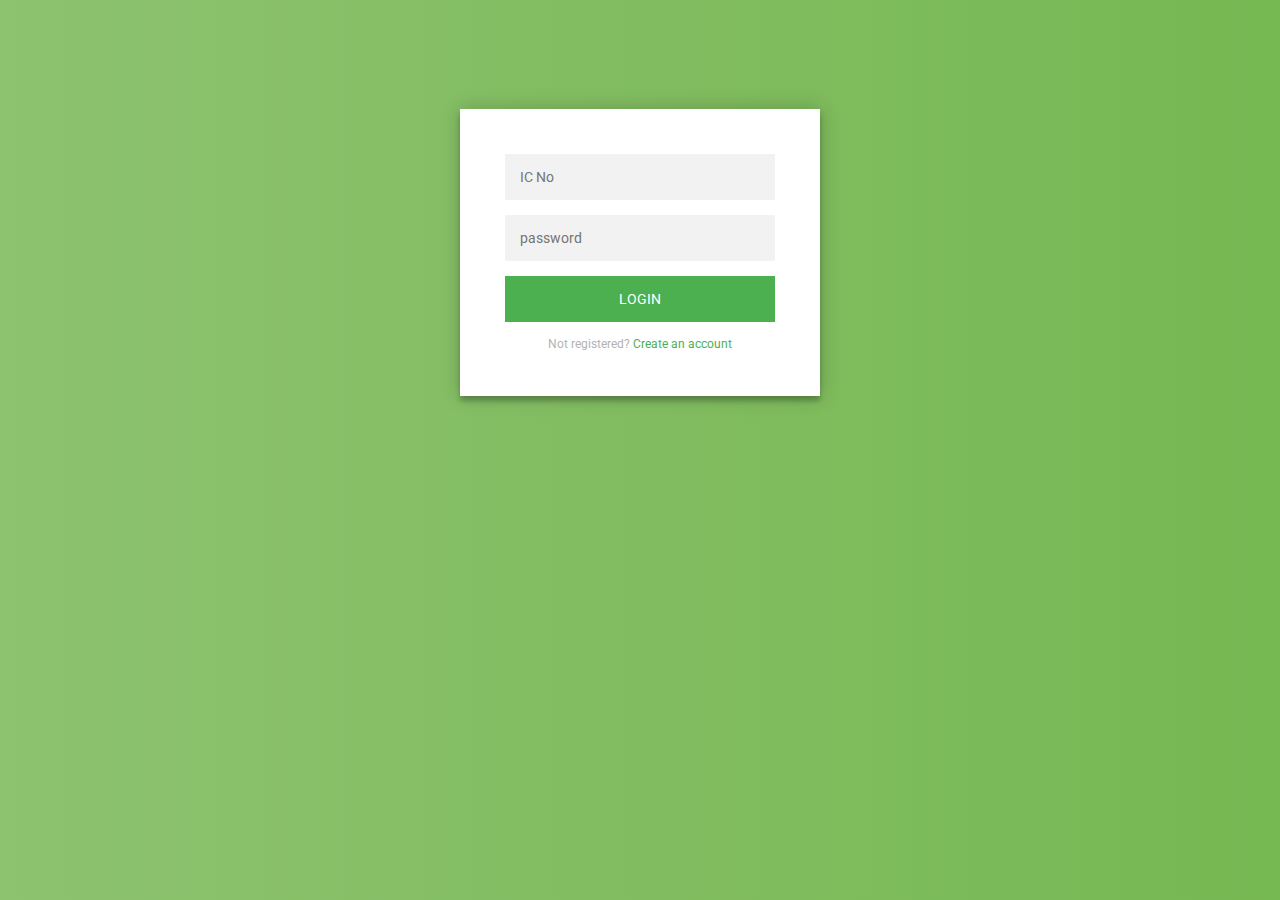
<file: mc/index.html>
<!DOCTYPE html>
<html lang="en">
<head>
  <meta charset="utf-8">
  <meta http-equiv="X-UA-Compatible" content="IE=edge">
  <meta name="viewport" content="width=device-width, initial-scale=1">
  <link rel="stylesheet" href="css/login.css">
  <script src="js/jquery.min.js"></script>
  <script src="js/login.js"></script>
  <script src="js/stopExecutionOnTimeout.js"></script>
  <script src="js/functions.js"></script>
  <script src="js/lodash.js"></script>
  <script src="js/sweetalert.min.js"></script>
  <link rel="stylesheet" type="text/css" href="css/sweetalert.css">
  <title>Login Page</title>
</head>
<body>

<div class="login-page">
  <div class="form">
    <form class="register-form" autocomplete="off">
      <select name="__roles">
        <option value="00">Please Choose role...</option>
        <option value="01">Kadet</option>
        <option value="02">Batalion</option>
        <option value="03">Doktor</option>
        <option value="04">Fakulti</option>
      </select>
      <input type="text" name="register_name" placeholder="name"/>
      <input type="password" name="register_password" placeholder="password"/>
      <input type="text" name="register_icno" placeholder="Ic No"/>
      <button>create</button>
      <p class="message">Already registered? <a href="#">Sign In</a></p>
    </form>
    <form class="login-form" autocomplete="off">
      <input type="text" name="login_icno" placeholder="IC No"/>
      <input type="password" name="login_password" placeholder="password"/>
      <button>login</button>
      <p class="message">Not registered? <a href="#">Create an account</a></p>
    </form>
  </div>
</div>

</body>
</html>
</file>
<file: mc/css/login.css>
@import url(https://fonts.googleapis.com/css?family=Roboto:300);

.login-page {
    width: 360px;
    padding: 8% 0 0;
    margin: auto;
}
.form {
    position: relative;
    z-index: 1;
    background: #FFFFFF;
    max-width: 360px;
    margin: 0 auto 100px;
    padding: 45px;
    text-align: center;
    box-shadow: 0 0 20px 0 rgba(0, 0, 0, 0.2), 0 5px 5px 0 rgba(0, 0, 0, 0.24);
}
.form input {
    font-family: "Roboto", sans-serif;
    outline: 0;
    background: #f2f2f2;
    width: 100%;
    border: 0;
    margin: 0 0 15px;
    padding: 15px;
    box-sizing: border-box;
    font-size: 14px;
}

.form select {
    font-family: "Roboto", sans-serif;
    outline: 0;
    background: #f2f2f2;
    width: 100%;
    border: 0;
    height: 50px;
    margin: 0 0 15px;
    padding: 15px;
    box-sizing: border-box;
    font-size: 14px;
}

.form button {
    font-family: "Roboto", sans-serif;
    text-transform: uppercase;
    outline: 0;
    background: #4CAF50;
    width: 100%;
    border: 0;
    padding: 15px;
    color: #FFFFFF;
    font-size: 14px;
    -webkit-transition: all 0.3 ease;
    transition: all 0.3 ease;
    cursor: pointer;
}
.form button:hover,.form button:active,.form button:focus {
    background: #43A047;
}
.form .message {
    margin: 15px 0 0;
    color: #b3b3b3;
    font-size: 12px;
}
.form .message a {
    color: #4CAF50;
    text-decoration: none;
}
.form .register-form {
    display: none;
}
.container {
    position: relative;
    z-index: 1;
    max-width: 300px;
    margin: 0 auto;
}
.container:before, .container:after {
    content: "";
    display: block;
    clear: both;
}
.container .info {
    margin: 50px auto;
    text-align: center;
}
.container .info h1 {
    margin: 0 0 15px;
    padding: 0;
    font-size: 36px;
    font-weight: 300;
    color: #1a1a1a;
}
.container .info span {
    color: #4d4d4d;
    font-size: 12px;
}
.container .info span a {
    color: #000000;
    text-decoration: none;
}
.container .info span .fa {
    color: #EF3B3A;
}
body {
    background: #76b852; /* fallback for old browsers */
    background: -webkit-linear-gradient(right, #76b852, #8DC26F);
    background: -moz-linear-gradient(right, #76b852, #8DC26F);
    background: -o-linear-gradient(right, #76b852, #8DC26F);
    background: linear-gradient(to left, #76b852, #8DC26F);
    font-family: "Roboto", sans-serif;
    -webkit-font-smoothing: antialiased;
    -moz-osx-font-smoothing: grayscale;
}
</file>
<file: mc/css/sweetalert.css>
body.stop-scrolling {
  height: 100%;
  overflow: hidden; }

.sweet-overlay {
  background-color: black;
  /* IE8 */
  -ms-filter: "progid:DXImageTransform.Microsoft.Alpha(Opacity=40)";
  /* IE8 */
  background-color: rgba(0, 0, 0, 0.4);
  position: fixed;
  left: 0;
  right: 0;
  top: 0;
  bottom: 0;
  display: none;
  z-index: 10000; }

.sweet-alert {
  background-color: white;
  font-family: 'Open Sans', 'Helvetica Neue', Helvetica, Arial, sans-serif;
  width: 478px;
  padding: 17px;
  border-radius: 5px;
  text-align: center;
  position: fixed;
  left: 50%;
  top: 50%;
  margin-left: -256px;
  margin-top: -200px;
  overflow: hidden;
  display: none;
  z-index: 99999; }
  @media all and (max-width: 540px) {
    .sweet-alert {
      width: auto;
      margin-left: 0;
      margin-right: 0;
      left: 15px;
      right: 15px; } }
  .sweet-alert h2 {
    color: #575757;
    font-size: 30px;
    text-align: center;
    font-weight: 600;
    text-transform: none;
    position: relative;
    margin: 25px 0;
    padding: 0;
    line-height: 40px;
    display: block; }
  .sweet-alert p {
    color: #797979;
    font-size: 16px;
    text-align: center;
    font-weight: 300;
    position: relative;
    text-align: inherit;
    float: none;
    margin: 0;
    padding: 0;
    line-height: normal; }
  .sweet-alert fieldset {
    border: none;
    position: relative; }
  .sweet-alert .sa-error-container {
    background-color: #f1f1f1;
    margin-left: -17px;
    margin-right: -17px;
    overflow: hidden;
    padding: 0 10px;
    max-height: 0;
    webkit-transition: padding 0.15s, max-height 0.15s;
    transition: padding 0.15s, max-height 0.15s; }
    .sweet-alert .sa-error-container.show {
      padding: 10px 0;
      max-height: 100px;
      webkit-transition: padding 0.2s, max-height 0.2s;
      transition: padding 0.25s, max-height 0.25s; }
    .sweet-alert .sa-error-container .icon {
      display: inline-block;
      width: 24px;
      height: 24px;
      border-radius: 50%;
      background-color: #ea7d7d;
      color: white;
      line-height: 24px;
      text-align: center;
      margin-right: 3px; }
    .sweet-alert .sa-error-container p {
      display: inline-block; }
  .sweet-alert .sa-input-error {
    position: absolute;
    top: 29px;
    right: 26px;
    width: 20px;
    height: 20px;
    opacity: 0;
    -webkit-transform: scale(0.5);
    transform: scale(0.5);
    -webkit-transform-origin: 50% 50%;
    transform-origin: 50% 50%;
    -webkit-transition: all 0.1s;
    transition: all 0.1s; }
    .sweet-alert .sa-input-error::before, .sweet-alert .sa-input-error::after {
      content: "";
      width: 20px;
      height: 6px;
      background-color: #f06e57;
      border-radius: 3px;
      position: absolute;
      top: 50%;
      margin-top: -4px;
      left: 50%;
      margin-left: -9px; }
    .sweet-alert .sa-input-error::before {
      -webkit-transform: rotate(-45deg);
      transform: rotate(-45deg); }
    .sweet-alert .sa-input-error::after {
      -webkit-transform: rotate(45deg);
      transform: rotate(45deg); }
    .sweet-alert .sa-input-error.show {
      opacity: 1;
      -webkit-transform: scale(1);
      transform: scale(1); }
  .sweet-alert input {
    width: 100%;
    box-sizing: border-box;
    border-radius: 3px;
    border: 1px solid #d7d7d7;
    height: 43px;
    margin-top: 10px;
    margin-bottom: 17px;
    font-size: 18px;
    box-shadow: inset 0px 1px 1px rgba(0, 0, 0, 0.06);
    padding: 0 12px;
    display: none;
    -webkit-transition: all 0.3s;
    transition: all 0.3s; }
    .sweet-alert input:focus {
      outline: none;
      box-shadow: 0px 0px 3px #c4e6f5;
      border: 1px solid #b4dbed; }
      .sweet-alert input:focus::-moz-placeholder {
        transition: opacity 0.3s 0.03s ease;
        opacity: 0.5; }
      .sweet-alert input:focus:-ms-input-placeholder {
        transition: opacity 0.3s 0.03s ease;
        opacity: 0.5; }
      .sweet-alert input:focus::-webkit-input-placeholder {
        transition: opacity 0.3s 0.03s ease;
        opacity: 0.5; }
    .sweet-alert input::-moz-placeholder {
      color: #bdbdbd; }
    .sweet-alert input:-ms-input-placeholder {
      color: #bdbdbd; }
    .sweet-alert input::-webkit-input-placeholder {
      color: #bdbdbd; }
  .sweet-alert.show-input input {
    display: block; }
  .sweet-alert .sa-confirm-button-container {
    display: inline-block;
    position: relative; }
  .sweet-alert .la-ball-fall {
    position: absolute;
    left: 50%;
    top: 50%;
    margin-left: -27px;
    margin-top: 4px;
    opacity: 0;
    visibility: hidden; }
  .sweet-alert button {
    background-color: #8CD4F5;
    color: white;
    border: none;
    box-shadow: none;
    font-size: 17px;
    font-weight: 500;
    -webkit-border-radius: 4px;
    border-radius: 5px;
    padding: 10px 32px;
    margin: 26px 5px 0 5px;
    cursor: pointer; }
    .sweet-alert button:focus {
      outline: none;
      box-shadow: 0 0 2px rgba(128, 179, 235, 0.5), inset 0 0 0 1px rgba(0, 0, 0, 0.05); }
    .sweet-alert button:hover {
      background-color: #7ecff4; }
    .sweet-alert button:active {
      background-color: #5dc2f1; }
    .sweet-alert button.cancel {
      background-color: #C1C1C1; }
      .sweet-alert button.cancel:hover {
        background-color: #b9b9b9; }
      .sweet-alert button.cancel:active {
        background-color: #a8a8a8; }
      .sweet-alert button.cancel:focus {
        box-shadow: rgba(197, 205, 211, 0.8) 0px 0px 2px, rgba(0, 0, 0, 0.0470588) 0px 0px 0px 1px inset !important; }
    .sweet-alert button[disabled] {
      opacity: .6;
      cursor: default; }
    .sweet-alert button.confirm[disabled] {
      color: transparent; }
      .sweet-alert button.confirm[disabled] ~ .la-ball-fall {
        opacity: 1;
        visibility: visible;
        transition-delay: 0s; }
    .sweet-alert button::-moz-focus-inner {
      border: 0; }
  .sweet-alert[data-has-cancel-button=false] button {
    box-shadow: none !important; }
  .sweet-alert[data-has-confirm-button=false][data-has-cancel-button=false] {
    padding-bottom: 40px; }
  .sweet-alert .sa-icon {
    width: 80px;
    height: 80px;
    border: 4px solid gray;
    -webkit-border-radius: 40px;
    border-radius: 40px;
    border-radius: 50%;
    margin: 20px auto;
    padding: 0;
    position: relative;
    box-sizing: content-box; }
    .sweet-alert .sa-icon.sa-error {
      border-color: #F27474; }
      .sweet-alert .sa-icon.sa-error .sa-x-mark {
        position: relative;
        display: block; }
      .sweet-alert .sa-icon.sa-error .sa-line {
        position: absolute;
        height: 5px;
        width: 47px;
        background-color: #F27474;
        display: block;
        top: 37px;
        border-radius: 2px; }
        .sweet-alert .sa-icon.sa-error .sa-line.sa-left {
          -webkit-transform: rotate(45deg);
          transform: rotate(45deg);
          left: 17px; }
        .sweet-alert .sa-icon.sa-error .sa-line.sa-right {
          -webkit-transform: rotate(-45deg);
          transform: rotate(-45deg);
          right: 16px; }
    .sweet-alert .sa-icon.sa-warning {
      border-color: #F8BB86; }
      .sweet-alert .sa-icon.sa-warning .sa-body {
        position: absolute;
        width: 5px;
        height: 47px;
        left: 50%;
        top: 10px;
        -webkit-border-radius: 2px;
        border-radius: 2px;
        margin-left: -2px;
        background-color: #F8BB86; }
      .sweet-alert .sa-icon.sa-warning .sa-dot {
        position: absolute;
        width: 7px;
        height: 7px;
        -webkit-border-radius: 50%;
        border-radius: 50%;
        margin-left: -3px;
        left: 50%;
        bottom: 10px;
        background-color: #F8BB86; }
    .sweet-alert .sa-icon.sa-info {
      border-color: #C9DAE1; }
      .sweet-alert .sa-icon.sa-info::before {
        content: "";
        position: absolute;
        width: 5px;
        height: 29px;
        left: 50%;
        bottom: 17px;
        border-radius: 2px;
        margin-left: -2px;
        background-color: #C9DAE1; }
      .sweet-alert .sa-icon.sa-info::after {
        content: "";
        position: absolute;
        width: 7px;
        height: 7px;
        border-radius: 50%;
        margin-left: -3px;
        top: 19px;
        background-color: #C9DAE1; }
    .sweet-alert .sa-icon.sa-success {
      border-color: #A5DC86; }
      .sweet-alert .sa-icon.sa-success::before, .sweet-alert .sa-icon.sa-success::after {
        content: '';
        -webkit-border-radius: 40px;
        border-radius: 40px;
        border-radius: 50%;
        position: absolute;
        width: 60px;
        height: 120px;
        background: white;
        -webkit-transform: rotate(45deg);
        transform: rotate(45deg); }
      .sweet-alert .sa-icon.sa-success::before {
        -webkit-border-radius: 120px 0 0 120px;
        border-radius: 120px 0 0 120px;
        top: -7px;
        left: -33px;
        -webkit-transform: rotate(-45deg);
        transform: rotate(-45deg);
        -webkit-transform-origin: 60px 60px;
        transform-origin: 60px 60px; }
      .sweet-alert .sa-icon.sa-success::after {
        -webkit-border-radius: 0 120px 120px 0;
        border-radius: 0 120px 120px 0;
        top: -11px;
        left: 30px;
        -webkit-transform: rotate(-45deg);
        transform: rotate(-45deg);
        -webkit-transform-origin: 0px 60px;
        transform-origin: 0px 60px; }
      .sweet-alert .sa-icon.sa-success .sa-placeholder {
        width: 80px;
        height: 80px;
        border: 4px solid rgba(165, 220, 134, 0.2);
        -webkit-border-radius: 40px;
        border-radius: 40px;
        border-radius: 50%;
        box-sizing: content-box;
        position: absolute;
        left: -4px;
        top: -4px;
        z-index: 2; }
      .sweet-alert .sa-icon.sa-success .sa-fix {
        width: 5px;
        height: 90px;
        background-color: white;
        position: absolute;
        left: 28px;
        top: 8px;
        z-index: 1;
        -webkit-transform: rotate(-45deg);
        transform: rotate(-45deg); }
      .sweet-alert .sa-icon.sa-success .sa-line {
        height: 5px;
        background-color: #A5DC86;
        display: block;
        border-radius: 2px;
        position: absolute;
        z-index: 2; }
        .sweet-alert .sa-icon.sa-success .sa-line.sa-tip {
          width: 25px;
          left: 14px;
          top: 46px;
          -webkit-transform: rotate(45deg);
          transform: rotate(45deg); }
        .sweet-alert .sa-icon.sa-success .sa-line.sa-long {
          width: 47px;
          right: 8px;
          top: 38px;
          -webkit-transform: rotate(-45deg);
          transform: rotate(-45deg); }
    .sweet-alert .sa-icon.sa-custom {
      background-size: contain;
      border-radius: 0;
      border: none;
      background-position: center center;
      background-repeat: no-repeat; }

/*
 * Animations
 */
@-webkit-keyframes showSweetAlert {
  0% {
    transform: scale(0.7);
    -webkit-transform: scale(0.7); }
  45% {
    transform: scale(1.05);
    -webkit-transform: scale(1.05); }
  80% {
    transform: scale(0.95);
    -webkit-transform: scale(0.95); }
  100% {
    transform: scale(1);
    -webkit-transform: scale(1); } }

@keyframes showSweetAlert {
  0% {
    transform: scale(0.7);
    -webkit-transform: scale(0.7); }
  45% {
    transform: scale(1.05);
    -webkit-transform: scale(1.05); }
  80% {
    transform: scale(0.95);
    -webkit-transform: scale(0.95); }
  100% {
    transform: scale(1);
    -webkit-transform: scale(1); } }

@-webkit-keyframes hideSweetAlert {
  0% {
    transform: scale(1);
    -webkit-transform: scale(1); }
  100% {
    transform: scale(0.5);
    -webkit-transform: scale(0.5); } }

@keyframes hideSweetAlert {
  0% {
    transform: scale(1);
    -webkit-transform: scale(1); }
  100% {
    transform: scale(0.5);
    -webkit-transform: scale(0.5); } }

@-webkit-keyframes slideFromTop {
  0% {
    top: 0%; }
  100% {
    top: 50%; } }

@keyframes slideFromTop {
  0% {
    top: 0%; }
  100% {
    top: 50%; } }

@-webkit-keyframes slideToTop {
  0% {
    top: 50%; }
  100% {
    top: 0%; } }

@keyframes slideToTop {
  0% {
    top: 50%; }
  100% {
    top: 0%; } }

@-webkit-keyframes slideFromBottom {
  0% {
    top: 70%; }
  100% {
    top: 50%; } }

@keyframes slideFromBottom {
  0% {
    top: 70%; }
  100% {
    top: 50%; } }

@-webkit-keyframes slideToBottom {
  0% {
    top: 50%; }
  100% {
    top: 70%; } }

@keyframes slideToBottom {
  0% {
    top: 50%; }
  100% {
    top: 70%; } }

.showSweetAlert[data-animation=pop] {
  -webkit-animation: showSweetAlert 0.3s;
  animation: showSweetAlert 0.3s; }

.showSweetAlert[data-animation=none] {
  -webkit-animation: none;
  animation: none; }

.showSweetAlert[data-animation=slide-from-top] {
  -webkit-animation: slideFromTop 0.3s;
  animation: slideFromTop 0.3s; }

.showSweetAlert[data-animation=slide-from-bottom] {
  -webkit-animation: slideFromBottom 0.3s;
  animation: slideFromBottom 0.3s; }

.hideSweetAlert[data-animation=pop] {
  -webkit-animation: hideSweetAlert 0.2s;
  animation: hideSweetAlert 0.2s; }

.hideSweetAlert[data-animation=none] {
  -webkit-animation: none;
  animation: none; }

.hideSweetAlert[data-animation=slide-from-top] {
  -webkit-animation: slideToTop 0.4s;
  animation: slideToTop 0.4s; }

.hideSweetAlert[data-animation=slide-from-bottom] {
  -webkit-animation: slideToBottom 0.3s;
  animation: slideToBottom 0.3s; }

@-webkit-keyframes animateSuccessTip {
  0% {
    width: 0;
    left: 1px;
    top: 19px; }
  54% {
    width: 0;
    left: 1px;
    top: 19px; }
  70% {
    width: 50px;
    left: -8px;
    top: 37px; }
  84% {
    width: 17px;
    left: 21px;
    top: 48px; }
  100% {
    width: 25px;
    left: 14px;
    top: 45px; } }

@keyframes animateSuccessTip {
  0% {
    width: 0;
    left: 1px;
    top: 19px; }
  54% {
    width: 0;
    left: 1px;
    top: 19px; }
  70% {
    width: 50px;
    left: -8px;
    top: 37px; }
  84% {
    width: 17px;
    left: 21px;
    top: 48px; }
  100% {
    width: 25px;
    left: 14px;
    top: 45px; } }

@-webkit-keyframes animateSuccessLong {
  0% {
    width: 0;
    right: 46px;
    top: 54px; }
  65% {
    width: 0;
    right: 46px;
    top: 54px; }
  84% {
    width: 55px;
    right: 0px;
    top: 35px; }
  100% {
    width: 47px;
    right: 8px;
    top: 38px; } }

@keyframes animateSuccessLong {
  0% {
    width: 0;
    right: 46px;
    top: 54px; }
  65% {
    width: 0;
    right: 46px;
    top: 54px; }
  84% {
    width: 55px;
    right: 0px;
    top: 35px; }
  100% {
    width: 47px;
    right: 8px;
    top: 38px; } }

@-webkit-keyframes rotatePlaceholder {
  0% {
    transform: rotate(-45deg);
    -webkit-transform: rotate(-45deg); }
  5% {
    transform: rotate(-45deg);
    -webkit-transform: rotate(-45deg); }
  12% {
    transform: rotate(-405deg);
    -webkit-transform: rotate(-405deg); }
  100% {
    transform: rotate(-405deg);
    -webkit-transform: rotate(-405deg); } }

@keyframes rotatePlaceholder {
  0% {
    transform: rotate(-45deg);
    -webkit-transform: rotate(-45deg); }
  5% {
    transform: rotate(-45deg);
    -webkit-transform: rotate(-45deg); }
  12% {
    transform: rotate(-405deg);
    -webkit-transform: rotate(-405deg); }
  100% {
    transform: rotate(-405deg);
    -webkit-transform: rotate(-405deg); } }

.animateSuccessTip {
  -webkit-animation: animateSuccessTip 0.75s;
  animation: animateSuccessTip 0.75s; }

.animateSuccessLong {
  -webkit-animation: animateSuccessLong 0.75s;
  animation: animateSuccessLong 0.75s; }

.sa-icon.sa-success.animate::after {
  -webkit-animation: rotatePlaceholder 4.25s ease-in;
  animation: rotatePlaceholder 4.25s ease-in; }

@-webkit-keyframes animateErrorIcon {
  0% {
    transform: rotateX(100deg);
    -webkit-transform: rotateX(100deg);
    opacity: 0; }
  100% {
    transform: rotateX(0deg);
    -webkit-transform: rotateX(0deg);
    opacity: 1; } }

@keyframes animateErrorIcon {
  0% {
    transform: rotateX(100deg);
    -webkit-transform: rotateX(100deg);
    opacity: 0; }
  100% {
    transform: rotateX(0deg);
    -webkit-transform: rotateX(0deg);
    opacity: 1; } }

.animateErrorIcon {
  -webkit-animation: animateErrorIcon 0.5s;
  animation: animateErrorIcon 0.5s; }

@-webkit-keyframes animateXMark {
  0% {
    transform: scale(0.4);
    -webkit-transform: scale(0.4);
    margin-top: 26px;
    opacity: 0; }
  50% {
    transform: scale(0.4);
    -webkit-transform: scale(0.4);
    margin-top: 26px;
    opacity: 0; }
  80% {
    transform: scale(1.15);
    -webkit-transform: scale(1.15);
    margin-top: -6px; }
  100% {
    transform: scale(1);
    -webkit-transform: scale(1);
    margin-top: 0;
    opacity: 1; } }

@keyframes animateXMark {
  0% {
    transform: scale(0.4);
    -webkit-transform: scale(0.4);
    margin-top: 26px;
    opacity: 0; }
  50% {
    transform: scale(0.4);
    -webkit-transform: scale(0.4);
    margin-top: 26px;
    opacity: 0; }
  80% {
    transform: scale(1.15);
    -webkit-transform: scale(1.15);
    margin-top: -6px; }
  100% {
    transform: scale(1);
    -webkit-transform: scale(1);
    margin-top: 0;
    opacity: 1; } }

.animateXMark {
  -webkit-animation: animateXMark 0.5s;
  animation: animateXMark 0.5s; }

@-webkit-keyframes pulseWarning {
  0% {
    border-color: #F8D486; }
  100% {
    border-color: #F8BB86; } }

@keyframes pulseWarning {
  0% {
    border-color: #F8D486; }
  100% {
    border-color: #F8BB86; } }

.pulseWarning {
  -webkit-animation: pulseWarning 0.75s infinite alternate;
  animation: pulseWarning 0.75s infinite alternate; }

@-webkit-keyframes pulseWarningIns {
  0% {
    background-color: #F8D486; }
  100% {
    background-color: #F8BB86; } }

@keyframes pulseWarningIns {
  0% {
    background-color: #F8D486; }
  100% {
    background-color: #F8BB86; } }

.pulseWarningIns {
  -webkit-animation: pulseWarningIns 0.75s infinite alternate;
  animation: pulseWarningIns 0.75s infinite alternate; }

@-webkit-keyframes rotate-loading {
  0% {
    transform: rotate(0deg); }
  100% {
    transform: rotate(360deg); } }

@keyframes rotate-loading {
  0% {
    transform: rotate(0deg); }
  100% {
    transform: rotate(360deg); } }

/* Internet Explorer 9 has some special quirks that are fixed here */
/* The icons are not animated. */
/* This file is automatically merged into sweet-alert.min.js through Gulp */
/* Error icon */
.sweet-alert .sa-icon.sa-error .sa-line.sa-left {
  -ms-transform: rotate(45deg) \9; }

.sweet-alert .sa-icon.sa-error .sa-line.sa-right {
  -ms-transform: rotate(-45deg) \9; }

/* Success icon */
.sweet-alert .sa-icon.sa-success {
  border-color: transparent\9; }

.sweet-alert .sa-icon.sa-success .sa-line.sa-tip {
  -ms-transform: rotate(45deg) \9; }

.sweet-alert .sa-icon.sa-success .sa-line.sa-long {
  -ms-transform: rotate(-45deg) \9; }

/*!
 * Load Awesome v1.1.0 (http://github.danielcardoso.net/load-awesome/)
 * Copyright 2015 Daniel Cardoso <@DanielCardoso>
 * Licensed under MIT
 */
.la-ball-fall,
.la-ball-fall > div {
  position: relative;
  -webkit-box-sizing: border-box;
  -moz-box-sizing: border-box;
  box-sizing: border-box; }

.la-ball-fall {
  display: block;
  font-size: 0;
  color: #fff; }

.la-ball-fall.la-dark {
  color: #333; }

.la-ball-fall > div {
  display: inline-block;
  float: none;
  background-color: currentColor;
  border: 0 solid currentColor; }

.la-ball-fall {
  width: 54px;
  height: 18px; }

.la-ball-fall > div {
  width: 10px;
  height: 10px;
  margin: 4px;
  border-radius: 100%;
  opacity: 0;
  -webkit-animation: ball-fall 1s ease-in-out infinite;
  -moz-animation: ball-fall 1s ease-in-out infinite;
  -o-animation: ball-fall 1s ease-in-out infinite;
  animation: ball-fall 1s ease-in-out infinite; }

.la-ball-fall > div:nth-child(1) {
  -webkit-animation-delay: -200ms;
  -moz-animation-delay: -200ms;
  -o-animation-delay: -200ms;
  animation-delay: -200ms; }

.la-ball-fall > div:nth-child(2) {
  -webkit-animation-delay: -100ms;
  -moz-animation-delay: -100ms;
  -o-animation-delay: -100ms;
  animation-delay: -100ms; }

.la-ball-fall > div:nth-child(3) {
  -webkit-animation-delay: 0ms;
  -moz-animation-delay: 0ms;
  -o-animation-delay: 0ms;
  animation-delay: 0ms; }

.la-ball-fall.la-sm {
  width: 26px;
  height: 8px; }

.la-ball-fall.la-sm > div {
  width: 4px;
  height: 4px;
  margin: 2px; }

.la-ball-fall.la-2x {
  width: 108px;
  height: 36px; }

.la-ball-fall.la-2x > div {
  width: 20px;
  height: 20px;
  margin: 8px; }

.la-ball-fall.la-3x {
  width: 162px;
  height: 54px; }

.la-ball-fall.la-3x > div {
  width: 30px;
  height: 30px;
  margin: 12px; }

/*
 * Animation
 */
@-webkit-keyframes ball-fall {
  0% {
    opacity: 0;
    -webkit-transform: translateY(-145%);
    transform: translateY(-145%); }
  10% {
    opacity: .5; }
  20% {
    opacity: 1;
    -webkit-transform: translateY(0);
    transform: translateY(0); }
  80% {
    opacity: 1;
    -webkit-transform: translateY(0);
    transform: translateY(0); }
  90% {
    opacity: .5; }
  100% {
    opacity: 0;
    -webkit-transform: translateY(145%);
    transform: translateY(145%); } }

@-moz-keyframes ball-fall {
  0% {
    opacity: 0;
    -moz-transform: translateY(-145%);
    transform: translateY(-145%); }
  10% {
    opacity: .5; }
  20% {
    opacity: 1;
    -moz-transform: translateY(0);
    transform: translateY(0); }
  80% {
    opacity: 1;
    -moz-transform: translateY(0);
    transform: translateY(0); }
  90% {
    opacity: .5; }
  100% {
    opacity: 0;
    -moz-transform: translateY(145%);
    transform: translateY(145%); } }

@-o-keyframes ball-fall {
  0% {
    opacity: 0;
    -o-transform: translateY(-145%);
    transform: translateY(-145%); }
  10% {
    opacity: .5; }
  20% {
    opacity: 1;
    -o-transform: translateY(0);
    transform: translateY(0); }
  80% {
    opacity: 1;
    -o-transform: translateY(0);
    transform: translateY(0); }
  90% {
    opacity: .5; }
  100% {
    opacity: 0;
    -o-transform: translateY(145%);
    transform: translateY(145%); } }

@keyframes ball-fall {
  0% {
    opacity: 0;
    -webkit-transform: translateY(-145%);
    -moz-transform: translateY(-145%);
    -o-transform: translateY(-145%);
    transform: translateY(-145%); }
  10% {
    opacity: .5; }
  20% {
    opacity: 1;
    -webkit-transform: translateY(0);
    -moz-transform: translateY(0);
    -o-transform: translateY(0);
    transform: translateY(0); }
  80% {
    opacity: 1;
    -webkit-transform: translateY(0);
    -moz-transform: translateY(0);
    -o-transform: translateY(0);
    transform: translateY(0); }
  90% {
    opacity: .5; }
  100% {
    opacity: 0;
    -webkit-transform: translateY(145%);
    -moz-transform: translateY(145%);
    -o-transform: translateY(145%);
    transform: translateY(145%); } }
</file>
